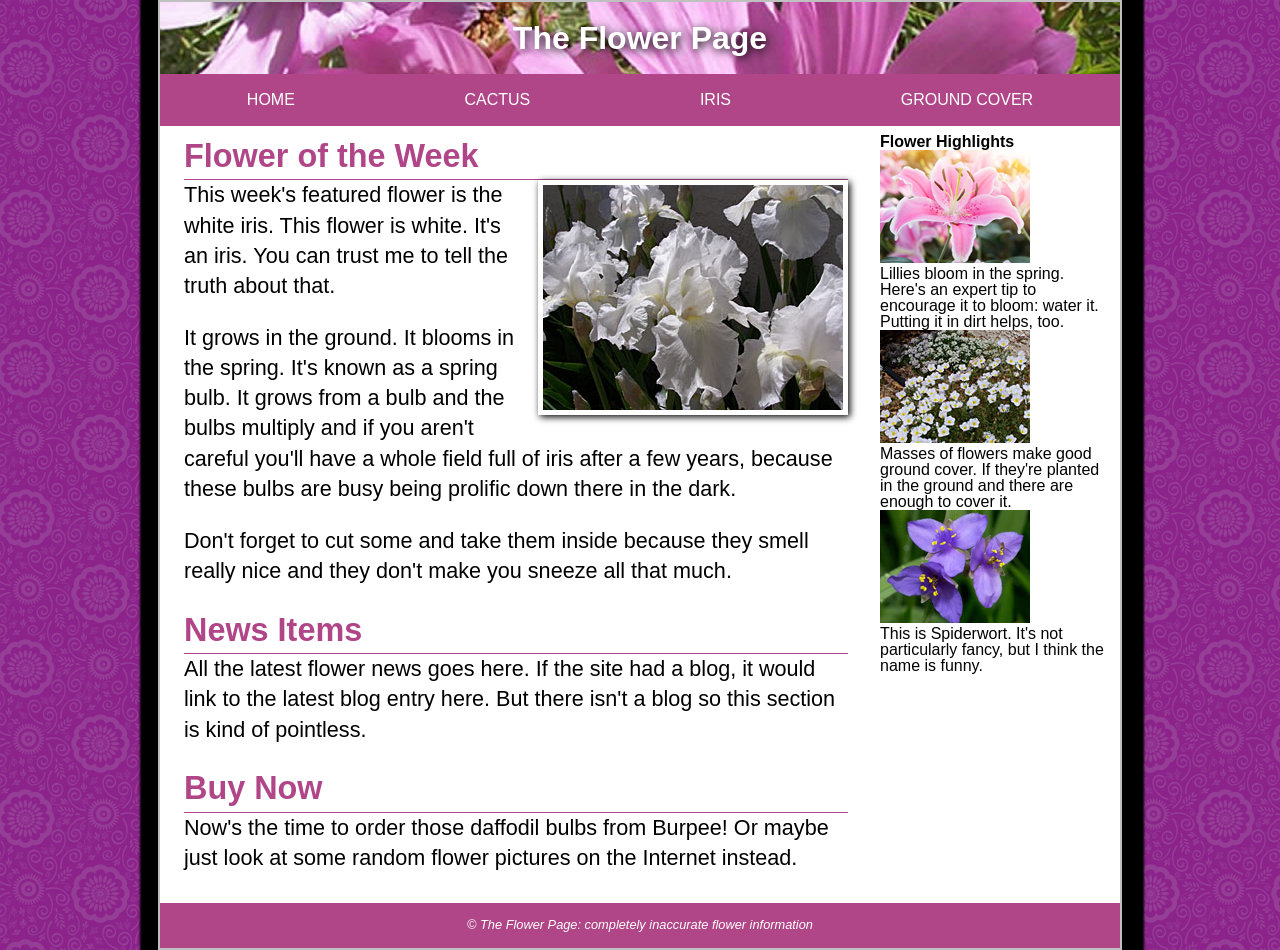
<file: index.html>
<!DOCTYPE html>
<html lang="en">

<head>
  <meta charset="UTF-8">
  <meta name="viewport" content="width=device-width, initial-scale=1.0">
  <title>The Flower Page</title>
  <link rel="stylesheet" href="reset.css"> 
  <link rel="stylesheet" href="main.css">

</head>

<body>
  <div class="wrapper">

    <header>
      <h1>The Flower Page</h1>
    </header>



    <nav>
      <ul>
        <li><a href="index.html">Home</a></li>
        <li><a href="cactus.html">Cactus</a></li>
        <li><a href="iris.html">Iris</a></li>
        <li><a href="groundcover.html">Ground Cover</a></li>
      </ul>
    </nav>


<main>
    <section class="left-column">
      <h2>Flower of the Week</h2>
      <img src="images/iris_lg.jpg" alt="Large Iris" class="PIC-R">
      <p>This week's featured flower is the white iris. This flower is white. It's an iris. You can trust me to tell the truth about that.</p>
      <p>It grows in the ground. It blooms in the spring. It's known as a spring bulb. It grows from a bulb and the bulbs multiply and if you aren't careful you'll have a whole field full of iris after a few years, because these bulbs are busy being prolific down there in the dark.</p>
      <p>Don't forget to cut some and take them inside because they smell really nice and they don't make you sneeze all that much.</p>
      <h2>News Items</h2>
      <p>All the latest flower news goes here. If the site had a blog, it would link to the latest blog entry here. But there isn't a blog so this section is kind of pointless. </p>
      <h2>Buy Now</h2>
      <p>Now's the time to order those daffodil bulbs from Burpee! Or maybe just look at some random flower pictures on the Internet instead.</p>
    </section>




 <section class="right=column">
    <h2>Flower Highlights</h2>

   
      <figure><img src="images/lilly_sm.jpg" alt="Lilly"></figure>
      <figcaption>Lillies bloom in the spring. Here's an expert tip to encourage it to bloom: water it. Putting it in dirt helps, too.</figcaption>
      <figure>
        <img src="images/groundcover_sm.jpg" alt="Groundcover">
        <figcaption>Masses of flowers make good ground cover. If they're planted in the ground and there are enough to cover it.</figcaption>
      </figure>
      <figure>
        <img src="images/spiderwort_sm.jpg" alt="Spiderwort">
        <figcaption>This is Spiderwort. It's not particularly fancy, but I think the name is funny. </figcaption>
      </figure>
    </section>

</main>

    <footer><small>&copy; The Flower Page: completely inaccurate flower information </small></footer>



  </div>

</body>
</html>
</file>
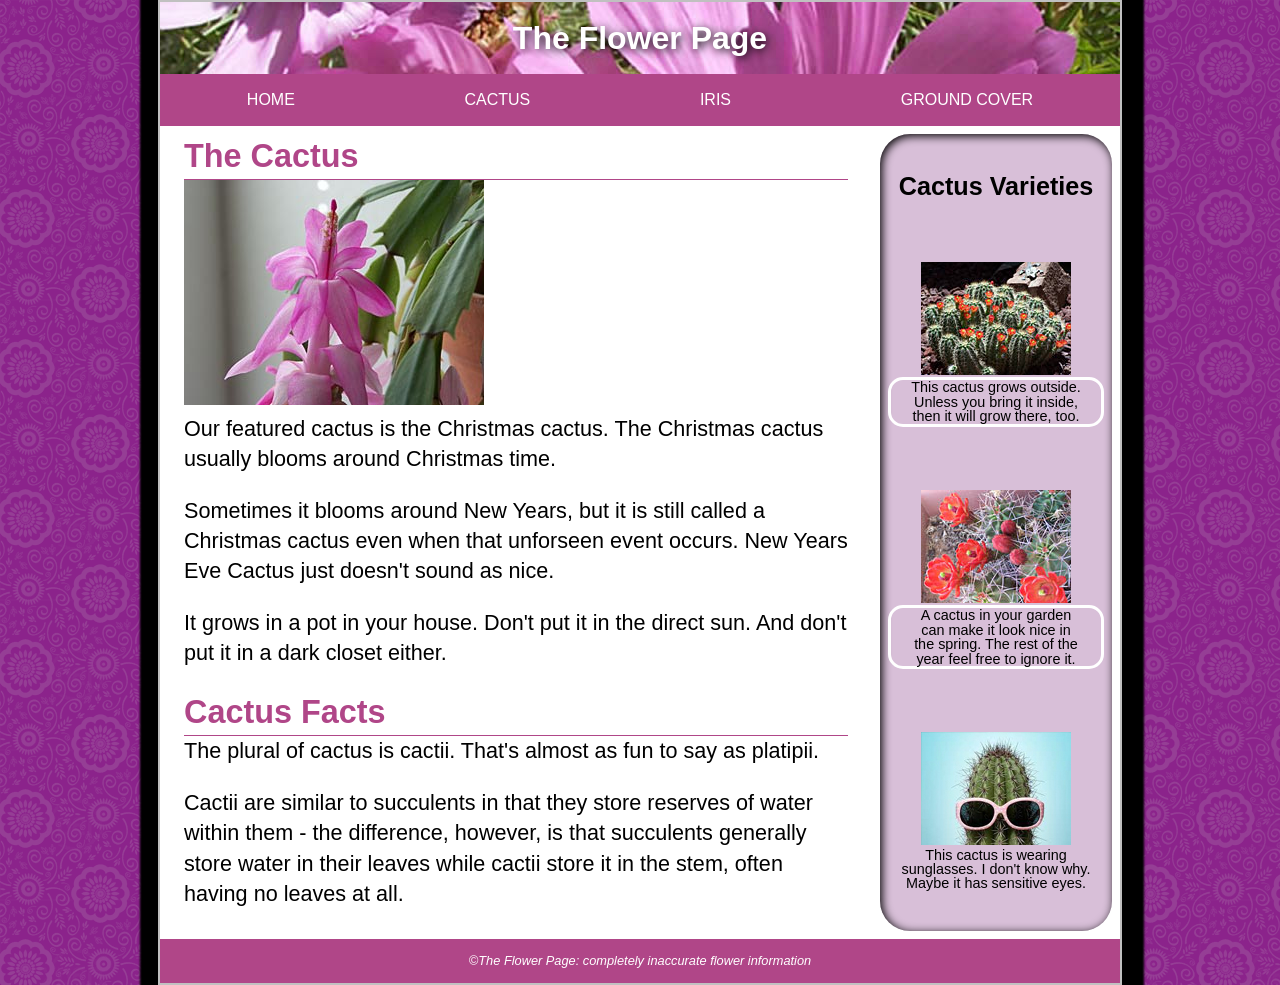
<file: cactus.html>
<!DOCTYPE html>
<html lang="en">

<head>
	<meta charset="UTF-8">
	<meta name="viewport" content="width=device-width, initial-scale=1.0">	
	<title>Cactus</title>
	<link rel="stylesheet" href="reset.css">
	<link rel="stylesheet" href="main.css">
</head>

<body>
	<div class="wrapper">

		<header>
			<h1>The Flower Page</h1>
		</header>

		<nav>
			<ul>
				<li><a href="index.html">Home</a></li>
				<li><a href="cactus.html">Cactus</a></li>
				<li><a href="iris.html">Iris</a></li>
				<li><a href="groundcover.html">Ground Cover</a> </li>
			</ul>
		</nav>

		<main>

			<section class="left-column">
				<h2>The Cactus </h2>
				<img src="images/chrismascactus_lg.jpg" alt="Christmas Cactus" class="pic-right">

				<p>Our featured cactus is the Christmas cactus. The Christmas cactus usually blooms around Christmas time. </p>

				<p>Sometimes it blooms around New Years, but it is still called a Christmas cactus even when that unforseen event occurs. New Years Eve Cactus just doesn't sound as nice.</p>

				<p>It grows in a pot in your house. Don't put it in the direct sun. And don't put it in a dark closet either. </p>

				<h2>Cactus Facts</h2>

				<p>The plural of cactus is cactii. That's almost as fun to say as platipii.</p>

				<p>Cactii are similar to succulents in that they store reserves of water within them - the difference, however, is that succulents generally store water in their leaves while cactii store it in the stem, often having no leaves at all.</p>
			</section><!-- end of the left-column -->


			<section class="right-column">
				<h2>Cactus Varieties </h2>
				<figure>
					<img src="images/orangecactus_sm.jpg" alt="Orange Cactus">
					<figcaption>This cactus grows outside. Unless you bring it inside, then it will grow there, too.</figcaption>
				</figure>

				<figure>
					<img src="images/redcactus_sm.jpg" alt="Red Cactus">
					<figcaption>A cactus in your garden can make it look nice in the spring. The rest of the year feel free to ignore it.</figcaption>
				</figure>

				<figure>
					<img src="images/cool_cactus.jpg" alt="Cool dude">
					<figure>This cactus is wearing sunglasses. I don't know why. Maybe it has sensitive eyes.</figure>
				</figure>
			</section><!-- end of the right-column -->

		</main>

		<footer>
			<small> &copy;The Flower Page: completely inaccurate flower information </small>
		</footer>

	</div><!-- end of the wrapper -->

</body>
</html>
</file>
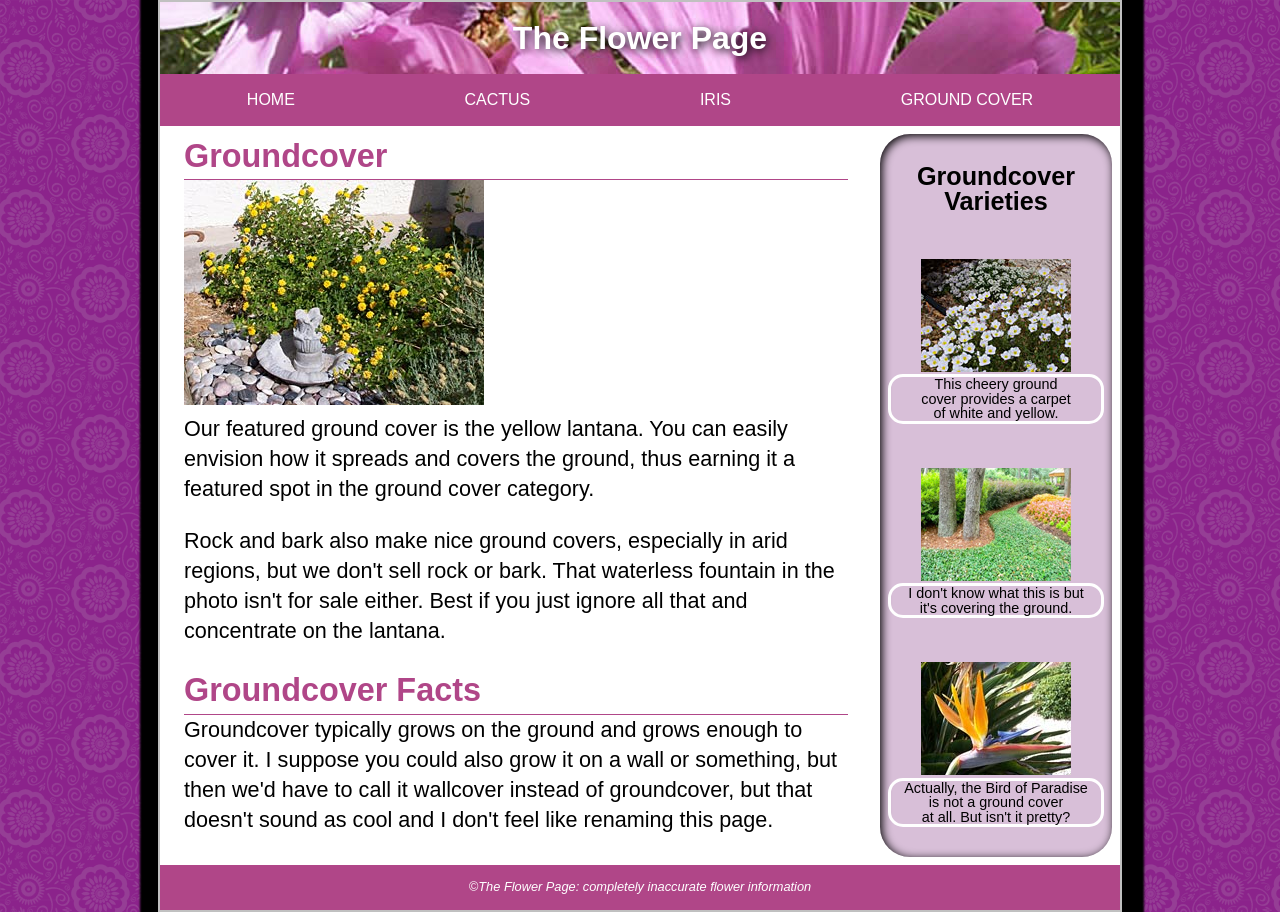
<file: groundcover.html>
<!DOCTYPE html>
<html lang="en">

<head>
	<meta charset="UTF-8">
	<meta name="viewport" content="width=device-width, initial-scale=1.0">
	<title>Groundcover</title>
	<link rel="stylesheet" href="reset.css">
	<link rel="stylesheet" href="main.css">

</head>

<body>

	<div class="wrapper">

		<header>
			<h1>The Flower Page</h1>
		</header>

		<nav>
			<ul>
				<li><a href="index.html">Home</a></li>
				<li><a href="cactus.html">Cactus</a></li>
				<li><a href="iris.html">Iris</a></li>
				<li><a href="groundcover.html">Ground Cover</a></li>
			</ul>
		</nav>

		<main>

			<section class="left-column">
				<h2>Groundcover </h2>
				<img src="images/lantana_lg.jpg" class="pic-right">
				<p>Our featured ground cover is the yellow lantana. You can easily envision how it spreads and covers the ground, thus earning it a featured spot in the ground cover category.</p>

				<p>Rock and bark also make nice ground covers, especially in arid regions, but we don't sell rock or bark. That waterless fountain in the photo isn't for sale either. Best if you just ignore all that and concentrate on the lantana. </p>

				<h2>Groundcover Facts</h2>
				<p>Groundcover typically grows on the ground and grows enough to cover it. I suppose you could also grow it on a wall or something, but then we'd have to call it wallcover instead of groundcover, but that doesn't sound as cool and I don't feel like renaming this page.</p>
			</section><!-- end of the left-column -->

			<section class="right-column">
				<h2>Groundcover Varieties </h2>
				<figure>
					<img src="images/groundcover_sm.jpg" alt="White ground cover">
					<figcaption>This cheery ground cover provides a carpet of white and yellow. </figcaption>
				</figure>

				<figure>
					<img src="images/cover_sm.jpg" alt="What is this?">
					<figcaption>I don't know what this is but it's covering the ground.</figcaption>
				</figure>

				<figure>
					<img src="images/birdp_sm.jpg" alt="Bird of Paradise">
					<figcaption>Actually, the Bird of Paradise is not a ground cover at all. But isn't it pretty? </figcaption>
				</figure>
			</section><!-- end of the right-column -->
		</main>

		<footer>
			<small>&copy;The Flower Page: completely inaccurate flower information</small>
		</footer>

	</div><!-- end of the wrapper -->


</body>

</html>
</file>
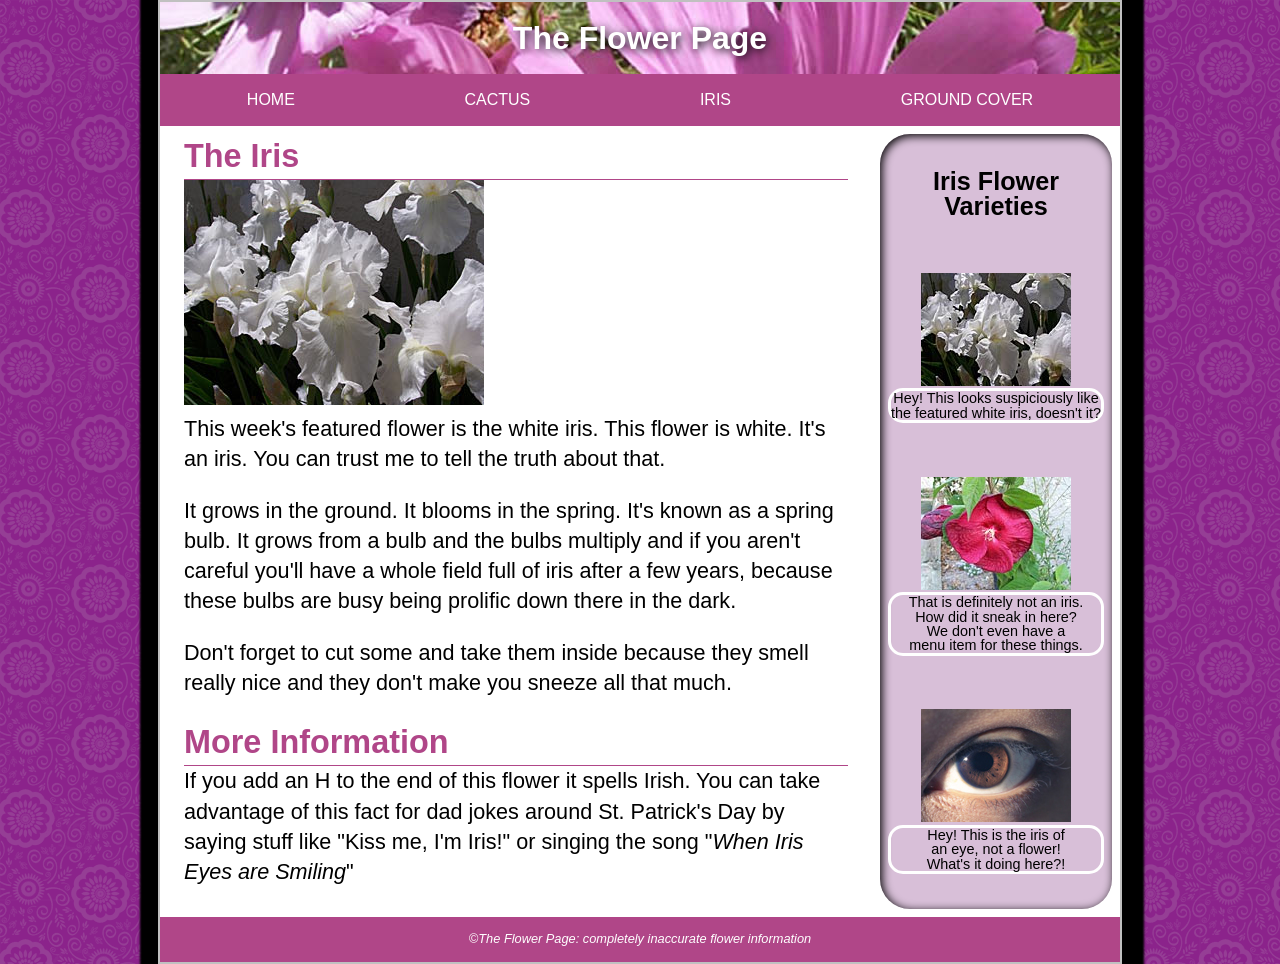
<file: iris.html>
<!DOCTYPE html>
<html lang="en">

<head>
	<meta charset="UTF-8">
	<meta name="viewport" content="width=device-width, initial-scale=1.0">
	<title>Iris</title>
	<link rel="stylesheet" href="reset.css">
	<link rel="stylesheet" href="main.css">
</head>

<body>
	<div class="wrapper">

		<header>
			<h1>The Flower Page</h1>
		</header>

		<nav>
			<ul>
				<li><a href="index.html">Home</a></li>
				<li><a href="cactus.html">Cactus</a></li>
				<li><a href="iris.html">Iris</a></li>
				<li><a href="groundcover.html">Ground Cover</a> </li>
			</ul>
		</nav>

		<main>

			<section class="left-column">
				<h2>The Iris </h2>
				<img src="images/iris_lg.jpg" alt="White Iris" class="pic-right">
				<p>This week's featured flower is the white iris. This flower is white. It's an iris. You can trust me to tell the truth about that.</p>

				<p>It grows in the ground. It blooms in the spring. It's known as a spring bulb. It grows from a bulb and the bulbs multiply and if you aren't careful you'll have a whole field full of iris after a few years, because these bulbs are busy being prolific down there in the dark.</p>

				<p>Don't forget to cut some and take them inside because they smell really nice and they don't make you sneeze all that much.</p>

				<h2>More Information</h2>
				<p>If you add an H to the end of this flower it spells Irish. You can take advantage of this fact for dad jokes around St. Patrick's Day by saying stuff like "Kiss me, I'm Iris!" or singing the song "<em>When Iris Eyes are Smiling</em>" </p>

			</section><!-- end of left-column -->

			<section class="right-column">
				<h2>Iris Flower Varieties </h2>

				<figure>
					<img src="images/iris_sm.jpg" alt="More Iris">
					<figcaption>Hey! This looks suspiciously like the featured white iris, doesn't it? </figcaption>
				</figure>

				<figure>
					<img src="images/redflower_sm.jpg" alt="Red Flower">
					<figcaption>That is definitely not an iris. How did it sneak in here? We don't even have a menu item for these things. </figcaption>
				</figure>

				<figure>
					<img src="images/iris_eye.jpg" alt="Whoops!">
					<figcaption>Hey! This is the iris of an eye, not a flower! What's it doing here?!</figcaption>
				</figure>
			</section><!-- end of the right-column -->

		</main>

		<footer>
			<small>&copy;The Flower Page: completely inaccurate flower information </small>
		</footer>

	</div><!-- end wrapper -->

</body>
</html>
</file>
<file: main.css>
body {
  font-family: 'Lucida Sans', 'Lucida Sans Regular', 'Lucida Grande', 'Lucida Sans Unicode', Geneva, Verdana, sans-serif;
  background-color: purple;
  background-image: url(images/bkg_flowers.png)

}

.wrapper {
  background-color: white;
  max-width: 960px;
  margin: 0 auto;
border: 2px solid silver;
box-shadow: 2px 2px 2px 20px black; 
}

header {
  background-image: url(images/bkg_header.jpg);
  padding: 20px;
  text-align: center;

}

header h1 {
  font-size: 200%;
  color: white;
  text-shadow: 2px 2px 10px black;
}

nav {
  background-color: #b04688; 
  text-transform: uppercase;
  border: 2px solid #b04688;
}

nav ul {
  display: flex;
  justify-content: space-around;
}

nav li {
  list-style-type: none;
  padding: 1rem;
}

nav a {
  color: white;
  text-decoration: none;
  padding: 1rem 2rem 1rem;
}

nav a:hover{
  background-color: black;
  border-radius: 2rem;

}
main{
  display: grid;
  grid-template-columns: 3fr 1fr;
  gap: 1rem;
  padding: .5rem;
}

.left-column {
  font-size: 135%;
  line-height: 1.4;
  padding: 0 1rem;
}

.left-column h2 {
  font-size: 150%;
  color: #b04688;
  border-bottom: 1px solid #b04688; 
}

.PIC-R {
  float: right;
  box-shadow: 2px 2px 7px black;
  border: 5px solid white;
  margin: 0 0 1rem 1rem;
}

.right-column {
  background-color: thistle;
  display: flex;
  flex-direction: column;
  justify-content: space-around;
  text-align: center;
  font-size: 90%;
  padding: .5rem;
  border-radius: 30px;
  box-shadow: inset 2px 2px 10px black;
  text-wrap: balance;
}

.right-column h2 {
  font-size: 175%;
}

.right-column figcaption {
  border: 3px solid white;
  border-radius: 15px;
}

footer{
  background-color: #b04688;
  padding: 1rem;
  text-align: center;
  color: white;
  font-size: 80%;
  font-style: italic;
}

img {
  max-width: 100%;
}
</file>
